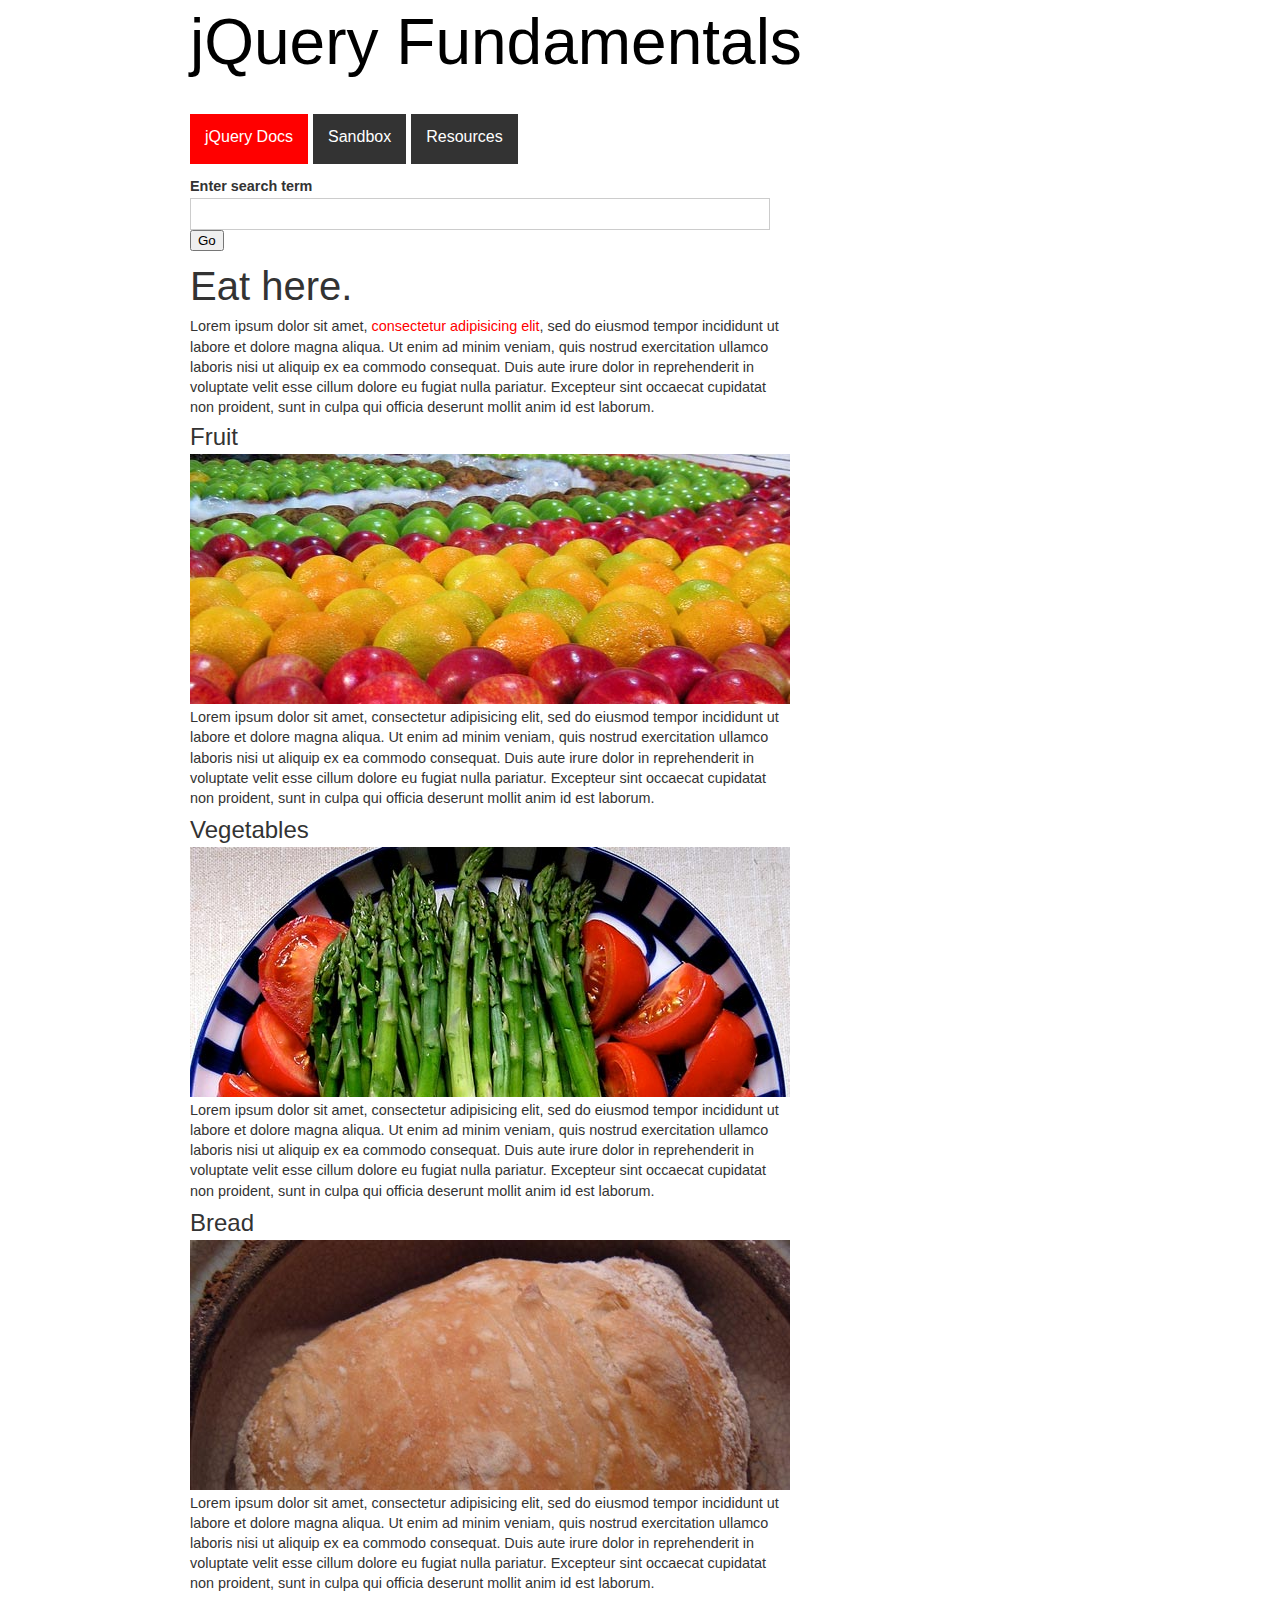
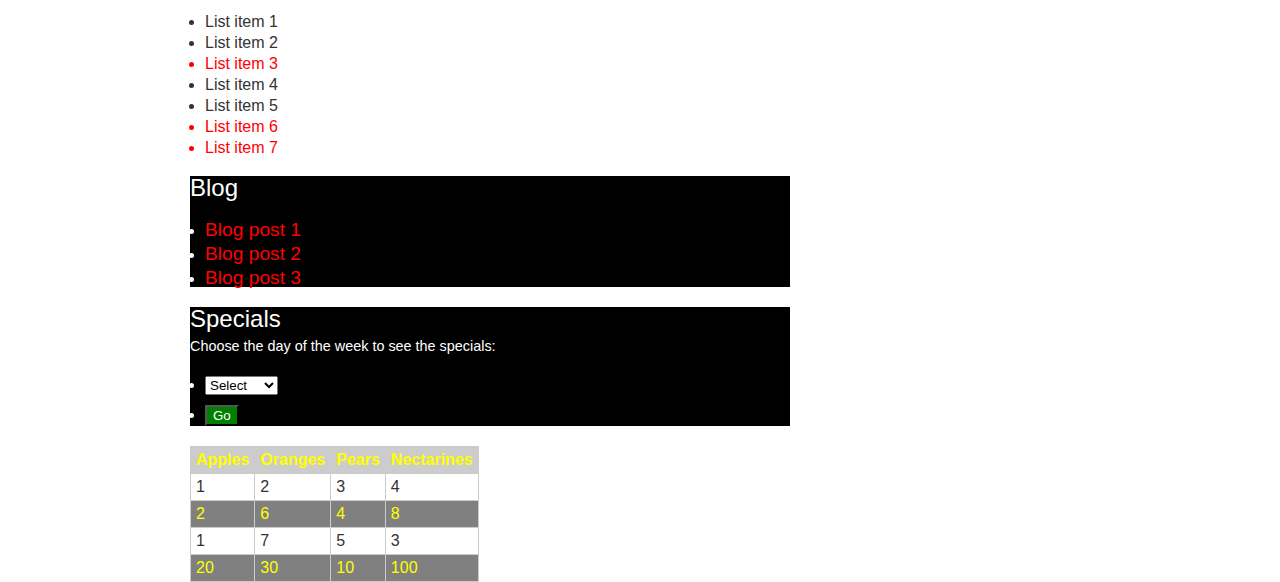
<file: Álvarez_Vázquez_Jaime_LM_U4_T2/index.html>
<!DOCTYPE html>
<html>
<head>
	<meta http-equiv="Content-Type" content="text/html; charset=utf-8"/>

	<meta http-equiv="Content-Type" content="text/html; charset=utf-8"/>

	<title>jQuery Fundamentals :: Home</title>
	<link href="css/reset.css" rel="stylesheet" type="text/css" media="all" />
	<link href="css/style.css" rel="stylesheet" type="text/css" media="all" />

	<script src="js/jquery-3.1.1.min.js"></script>

	<style>
	#blog p.excerpt { display: none; }
	</style>

</head>

<body>
	<div id="header">
		<div id="logo" rel="logo"><a href="index.html">jQuery Fundamentals</a></div>
		<ul id="nav">
			<li class="selected"><a href="http://docs.jquery.com">jQuery Docs</a></li>
			<li><a href="sandbox.html">Sandbox</a></li>
			<li>Resources
				<ul>
					<li><a href="http://groups.google.com/group/jquery-en">Google Group</a></li>
					<li><a href="http://stackoverflow.com">Stack Overflow</a></li>
					<li><a href="http://delicious.com/rdmey/jquery-class">Delicious Bookmarks</a></li>
				</ul>
			</li>
		</ul>
	</div>

	<div id="main">
		<form id="search">
			<label for="q">Enter search term</label>
			<input type="text" name="q" class="input_text" />
			<input type="submit" value="Go" />
		</form>

		<h1>Eat here.</h1>
		<p>Lorem ipsum dolor sit amet, <a href="foo.html">consectetur adipisicing elit</a>, sed do eiusmod tempor incididunt ut labore et dolore magna aliqua. Ut enim ad minim veniam, quis nostrud exercitation ullamco laboris nisi ut aliquip ex ea commodo consequat. Duis aute irure dolor in reprehenderit in voluptate velit esse cillum dolore eu fugiat nulla pariatur. Excepteur sint occaecat cupidatat non proident, sunt in culpa qui officia deserunt mollit anim id est laborum.</p>

		<ul id="slideshow">
			<li>
				<h2 rel="yummy fruit!">Fruit</h2>
				<img src="images/fruit.jpg" alt="fruit" />
				<p>Lorem ipsum dolor sit amet, consectetur adipisicing elit, sed do eiusmod tempor incididunt ut labore et dolore magna aliqua. Ut enim ad minim veniam, quis nostrud exercitation ullamco laboris nisi ut aliquip ex ea commodo consequat. Duis aute irure dolor in reprehenderit in voluptate velit esse cillum dolore eu fugiat nulla pariatur. Excepteur sint occaecat cupidatat non proident, sunt in culpa qui officia deserunt mollit anim id est laborum.</p>
			</li>
			<li>
				<h2>Vegetables</h2>
				<img src="images/vegetable.jpg" alt="vegetables" />
				<p>Lorem ipsum dolor sit amet, consectetur adipisicing elit, sed do eiusmod tempor incididunt ut labore et dolore magna aliqua. Ut enim ad minim veniam, quis nostrud exercitation ullamco laboris nisi ut aliquip ex ea commodo consequat. Duis aute irure dolor in reprehenderit in voluptate velit esse cillum dolore eu fugiat nulla pariatur. Excepteur sint occaecat cupidatat non proident, sunt in culpa qui officia deserunt mollit anim id est laborum.</p>
			</li>
			<li>
				<h2>Bread</h2>
				<img src="images/bread.jpg" alt="bread" />
				<p>Lorem ipsum dolor sit amet, consectetur adipisicing elit, sed do eiusmod tempor incididunt ut labore et dolore magna aliqua. Ut enim ad minim veniam, quis nostrud exercitation ullamco laboris nisi ut aliquip ex ea commodo consequat. Duis aute irure dolor in reprehenderit in voluptate velit esse cillum dolore eu fugiat nulla pariatur. Excepteur sint occaecat cupidatat non proident, sunt in culpa qui officia deserunt mollit anim id est laborum.</p>
			</li>
		</ul>

		<ul id="myList">
			<li>List item 1</li>
			<li id="listItem_2" class="bar">List item 2</li>
			<li id="myListItem">List item 3</li>
			<li>List item 4</li>
			<li class="current bar">List item 5</li>
			<li>List item 6</li>
			<li>List item 7</li>
		</ul>

		<div class="module" id="blog">
			<h2>Blog</h2>
			<ul>
				<li>
					<h3><a href="blog.html#post1">Blog post 1</a></h3>
					<p class="excerpt">Lorem ipsum dolor sit amet, consectetur adipisicing elit, sed do eiusmod tempor incididunt ut labore et dolore magna aliqua. Ut enim ad minim veniam, quis nostrud exercitation ullamco laboris nisi ut aliquip ex ea commodo consequat. Duis aute irure dolor in reprehenderit in voluptate velit esse cillum dolore eu fugiat nulla pariatur. Excepteur sint occaecat cupidatat non proident, sunt in culpa qui officia deserunt mollit anim id est laborum.</p>
				</li>
				<li>
					<h3><a href="blog.html#post2">Blog post 2</a></h3>
					<p class="excerpt">Lorem ipsum dolor sit amet, consectetur adipisicing elit, sed do eiusmod tempor incididunt ut labore et dolore magna aliqua. Ut enim ad minim veniam, quis nostrud exercitation ullamco laboris nisi ut aliquip ex ea commodo consequat. Duis aute irure dolor in reprehenderit in voluptate velit esse cillum dolore eu fugiat nulla pariatur. Excepteur sint occaecat cupidatat non proident, sunt in culpa qui officia deserunt mollit anim id est laborum.</p>
				</li>
				<li>
					<h3><a href="blog.html#post3">Blog post 3</a></h3>
					<p class="excerpt">Lorem ipsum dolor sit amet, consectetur adipisicing elit, sed do eiusmod tempor incididunt ut labore et dolore magna aliqua. Ut enim ad minim veniam, quis nostrud exercitation ullamco laboris nisi ut aliquip ex ea commodo consequat. Duis aute irure dolor in reprehenderit in voluptate velit esse cillum dolore eu fugiat nulla pariatur. Excepteur sint occaecat cupidatat non proident, sunt in culpa qui officia deserunt mollit anim id est laborum.</p>
				</li>
			</ul>
		</div>

		<div class="module" id="specials">
			<h2>Specials</h2>
			<p>Choose the day of the week to see the specials:</p>
			<form action="specials.html" method="get">
				<ul>
					<li>
						<select name="day">
							<option value="">Select</option>
							<option value="monday">Monday</option>
							<option value="tuesday">Tuesday</option>
						</select>
					</li>
					<li class="buttons">
						<input type="submit" class="input_submit" value="Go" />
					</li>
				</ul>
			</form>
		</div>

		<table id="fruits">
			<thead>
				<tr>
					<th>Apples</th>
					<th>Oranges</th>
					<th>Pears</th>
					<th>Nectarines</th>
				</tr>
			</thead>
			<tbody>
				<tr>
					<td>1</td>
					<td id="myTableCell">2</td>
					<td>3</td>
					<td>4</td>
				</tr>
				<tr>
					<td>2</td>
					<td>6</td>
					<td>4</td>
					<td>8</td>
				</tr>
				<tr>
					<td>1</td>
					<td>7</td>
					<td>5</td>
					<td>3</td>
				</tr>
				<tr>
					<td>20</td>
					<td>30</td>
					<td>10</td>
					<td>100</td>
				</tr>
			</tbody>
		</table>


	</div>

<script >
	$(function() {
		$(".module").css("background-color","black");
		$(".module").css("color","white");
		$("#myList li").eq(2).css("color","red");
		$("tr:even").addClass("even").css("color","yellow");
		$("tr:even").addClass("even").css("background-color","grey");
		$("input:first").parent("#search").addClass("busqueda");
		$("#myList li").eq(4).removeClass("current").next().addClass("current").next().addClass("current");
		$("#specials li").eq(0).children("select").parent().siblings().children(".input_submit").css("background-color","green").css("color","white");
	});
</script>
</body>
</html>
</file>
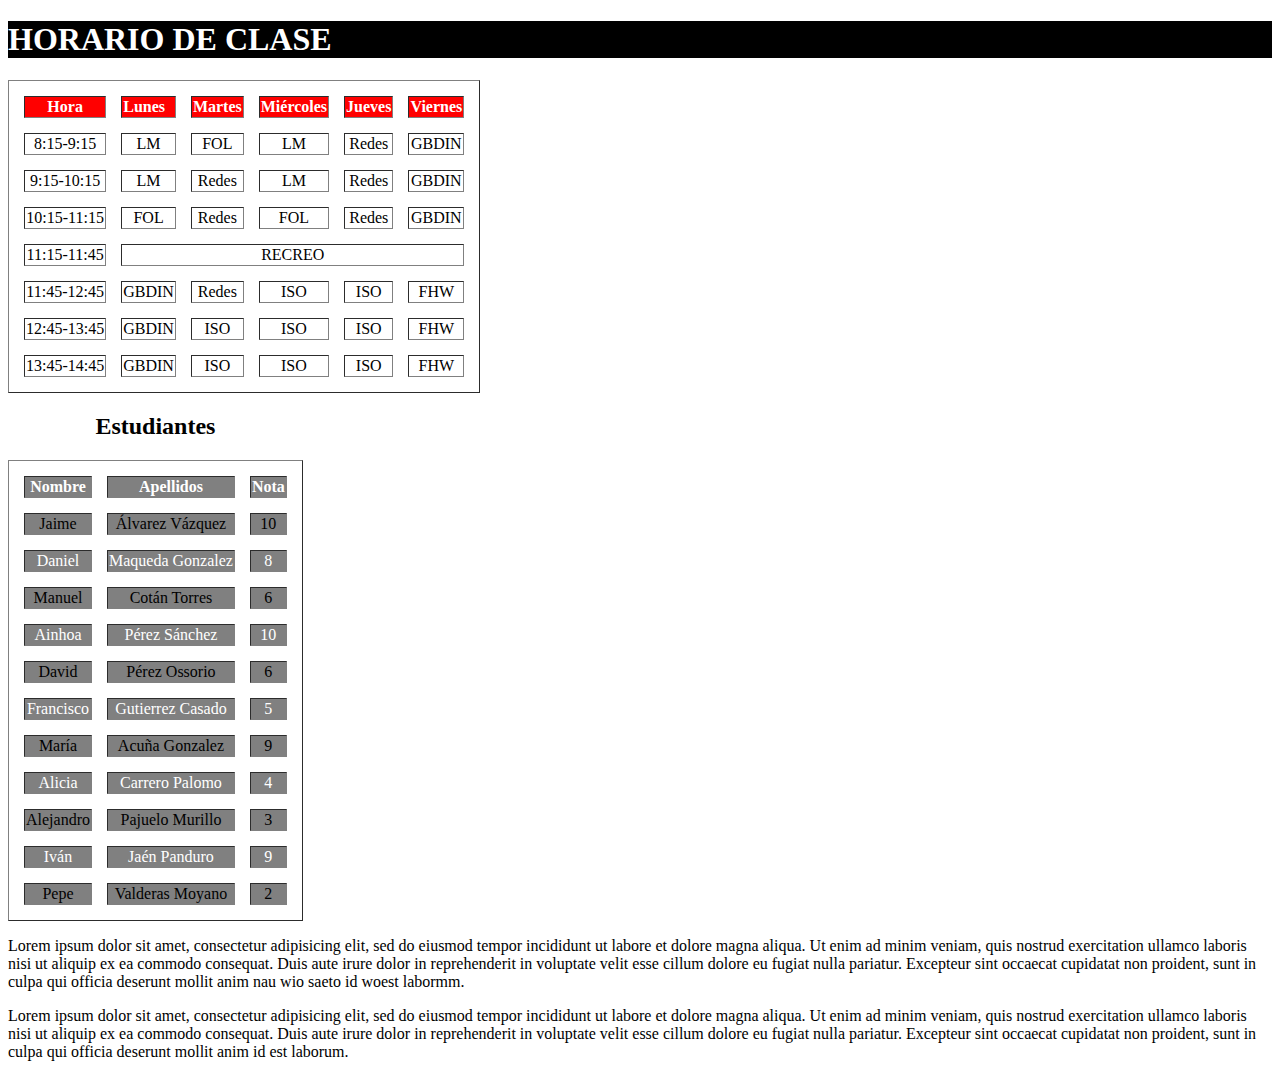
<file: Álvarez_Vázquez_Jaime_LMSGI04_Tarea_1/jquery1.html>
<!DOCTYPE html>
<html>
  <head>
	   <title>Tarea 1 jquery</title>
	    <script src="js/jquery-3.1.1.min.js"></script>
	     <link rel="stylesheet" href="jquery1.css">
	     <meta charset="utf-8">
       <meta name="viewport" content="width=device-width, initial-scale=1.0">
  </head>
  <body>
    <h1>HORARIO DE CLASE</h1>
    <table id="tabla1" cellspacing="15" border="1px solid black">
      <thead>
        <tr>
          <td align="center"><strong>Hora</strong></td>
          <td><strong>Lunes</strong></td>
          <td><strong>Martes</strong></td>
          <td><strong>Miércoles</strong></td>
          <td><strong>Jueves</strong></td>
          <td><strong>Viernes</strong></td>
        </tr>
      </thead>
      <tbody>
        <tr align="center">
          <td>8:15-9:15</td>
          <td>LM</td>
          <td>FOL</td>
          <td>LM</td>
          <td>Redes</td>
          <td>GBDIN</td>
        </tr>
        <tr align="center">
          <td>9:15-10:15</td>
          <td>LM</td>
          <td>Redes</td>
          <td>LM</td>
          <td>Redes</td>
          <td>GBDIN</td>
        </tr>
        <tr align="center">
          <td>10:15-11:15</td>
          <td>FOL</td>
          <td>Redes</td>
          <td>FOL</td>
          <td>Redes</td>
          <td>GBDIN</td>
        </tr>
        <tr align="center">
          <td>11:15-11:45</td>
          <td colspan="5">RECREO</td>
        </tr>
        <tr align="center">
          <td>11:45-12:45</td>
          <td>GBDIN</td>
          <td>Redes</td>
          <td>ISO</td>
          <td>ISO</td>
          <td>FHW</td>
        </tr>
        <tr align="center">
          <td>12:45-13:45</td>
          <td>GBDIN</td>
          <td>ISO</td>
          <td>ISO</td>
          <td>ISO</td>
          <td>FHW</td>
        </tr>
        <tr align="center">
          <td>13:45-14:45</td>
          <td>GBDIN</td>
          <td>ISO</td>
          <td>ISO</td>
          <td>ISO</td>
          <td>FHW</td>
        </tr>
      </tbody>
    </table>
    <table id="tabla2" cellspacing="15" border="1px solid black">
      <thead>
        <tr id="Numero" align="center">
          <td><strong>Nombre</strong></td>
          <td><strong>Apellidos</strong></td>
          <td><strong>Nota</strong></td>
        </tr>
      </thead>
      <tbody>
        <tr id="Numero" align="center">
          <td>Jaime</td>
          <td>Álvarez Vázquez</td>
          <td>10</td>
        </tr>
        <tr id="Numero" align="center">
          <td>Daniel</td>
          <td>Maqueda Gonzalez</td>
          <td>8</td>
        </tr>
        <tr id="Numero" align="center">
          <td>Manuel</td>
          <td>Cotán Torres</td>
          <td>6</td>
        </tr>
        <tr id="Numero" align="center">
          <td>Ainhoa</td>
          <td>Pérez Sánchez</td>
          <td>10</td>
        </tr>
        <tr id="Numero" align="center">
          <td>David</td>
          <td>Pérez Ossorio</td>
          <td>6</td>
        </tr>
        <tr id="Numero" align="center">
          <td>Francisco</td>
          <td>Gutierrez Casado</td>
          <td>5</td>
        </tr>
        <tr id="Numero" align="center">
          <td>María</td>
          <td>Acuña Gonzalez</td>
          <td>9</td>
        </tr>
        <tr id="Numero" align="center">
          <td>Alicia</td>
          <td>Carrero Palomo</td>
          <td>4</td>
        </tr>
        <tr id="Numero" align="center">
          <td>Alejandro</td>
          <td>Pajuelo Murillo</td>
          <td>3</td>
        </tr>
        <tr id="Numero" align="center">
          <td>Iván</td>
          <td>Jaén Panduro</td>
          <td>9</td>
        </tr>
        <tr id="Numero" align="center">
          <td>Pepe</td>
          <td>Valderas Moyano</td>
          <td>2</td>
        </tr>
      </tbody>
      <caption><h2>Estudiantes</h2></caption>
    </table>
    <p class="show">Lorem ipsum dolor sit amet, consectetur adipisicing elit, sed do eiusmod tempor incididunt
    ut labore et dolore magna aliqua. Ut enim ad minim veniam, quis nostrud exercitation ullamco
    laboris nisi ut aliquip ex ea commodo consequat. Duis aute irure dolor in reprehenderit in voluptate
    velit esse cillum dolore eu fugiat nulla pariatur. Excepteur sint occaecat cupidatat non proident,
    sunt in culpa qui officia deserunt mollit anim nau wio saeto id woest labormm.</p>
    <p class="hide">Lorem ipsum dolor sit amet, consectetur adipisicing elit, sed do eiusmod tempor incididunt
    ut labore et dolore magna aliqua. Ut enim ad minim veniam, quis nostrud exercitation ullamco
    laboris nisi ut aliquip ex ea commodo consequat. Duis aute irure dolor in reprehenderit in voluptate
    velit esse cillum dolore eu fugiat nulla pariatur. Excepteur sint occaecat cupidatat non proident,
    sunt in culpa qui officia deserunt mollit anim id est laborum.</p>
    <p class="show">Lorem ipsum dolor sit amet, consectetur adipisicing elit, sed do eiusmod tempor incididunt
    ut labore et dolore magna aliqua. Ut enim ad minim veniam, quis nostrud exercitation ullamco
    laboris nisi ut aliquip ex ea commodo consequat. Duis aute irure dolor in reprehenderit in voluptate
    velit esse cillum dolore eu fugiat nulla pariatur. Excepteur sint occaecat cupidatat non proident,
    sunt in culpa qui officia deserunt mollit anim id est laborum.</p>
    <p class="hide">Lorem ipsum dolor sit amet, consectetur adipisicing elit, sed do eiusmod tempor incididunt
    ut labore et dolore magna aliqua. Ut enim ad minim veniam, quis nostrud exercitation ullamco
    laboris nisi ut aliquip ex ea commodo consequat. Duis aute irure dolor in reprehenderit in voluptate
    velit esse cillum dolore eu fugiat nulla pariatur. Excepteur sint occaecat cupidatat non proident,
    sunt in culpa qui officia deserunt mollit anim nau wio saeto id woest labormm.</p>

    <script>
      $("h1").addClass("letra fondo");
      $("tr:first").css("background-color","red");
      $("tr:first").css("color","white");
      $("tr#Numero:odd").addClass("odd");
      $("tr#Numero:even").addClass("even");
      $("p.hide").hide("p.hide");

    </script>
  </body>
</html>
</file>
<file: Álvarez_Vázquez_Jaime_LM_U4_T2/css/style.css>
/* general */
.current {
	color: red;
}

.hover {
	color: blue;
}

.hint {
	color: #999;
}

h1 {
	font-size: 250%;
	margin: 5px 0 10px 0;
}

legend,
h2 {
	font-size: 150%;
	margin: 5px 0;
}

h3 {
	font-size: 120%;
	margin: 5px 0;
}

h4 {
	font-size: 110%;
	font-weight: bold;
	margin: 5px 0;
}

p {
	line-height: 1.4em;
	margin: 0 0 8px 0;
	font-size: 90%;
}

a {
	color: red;
	text-decoration: none;
}

a:visited {
	color: #a00;
}

.template {
	display: none;
}

/* forms */

form li {
	margin: 0 0 10px 0;
}

textarea,
input.input_text {
	border: 1px solid #ccc;
	padding: 4px;
	width: 95%;
	font-size: 120%;
	font-family: Arial, sans-serif;
}

label {
	display: block;
	font-size: 90%;
	font-weight: bold;
	margin: 0 0 5px 0;
}

ul {
	margin: 20px 15px;
	list-style-type: disc;
}

li {
	margin: 5px 0;
}

li.checkbox {
	margin: 0 0 15px 0;
}

li.checkbox label {
	display: inline;
}

fieldset {
	margin: 0 0 20px 0;
}

table {
	border-collapse: collapse;
}

table td,
table th {
	border: 1px solid #ccc;
	padding: 5px;
}

table th {
	background-color: #ccc;
	font-weight: bold;
}


/* page */
body {
	font-family: Arial;
	color: #333;
	width: 900px;
	margin: 10px auto;
}

#header {
	margin: 0 0 20px 0;
}

#main {
	width: 600px;
	float: left;
	clear: both;
}

#sidebar {
	width: 300px;
	float: right;
}

#footer {
	clear: both;
	margin: 60px 0 0 0;
	padding: 10px 0 0 0;
	font-size: 70%;
	color: #ccc;
}

/* navigation */
#logo {
	font-size: 400%;
	margin: 0 0 40px 0;
}

#logo a {
	color: #000;
}

#nav {
	margin: 0 0 20px 0;
	overflow: visible;
	height: 30px;
}

#nav li {
	float: left;
	padding: 15px;
	background-color: #333;
	margin: 0 5px 0 0;
	position: relative;
	height: 20px;
	list-style-type: none;
	color: #fff;
	cursor: pointer;
}

#nav li.selected {
	background-color: red;
	font-weight: normal;
}

#nav li.hover {
	background-color: blue;
}

#nav li ul {
	position: absolute;
	top: 50px;
	left: 0;
	width: 200px;
	display: none;
	margin: 0;
}

#nav li ul li {
	float: none;
	padding: 5px;
	border-bottom: 1px solid #fff;
	height: auto;
}

#nav a {
	color: #fff;
}

/* main */
#main .module {
	margin: 0 0 10px 0;
}

#slideshow {
	margin: 0;
}

#slideshow li {
	margin: 0 0 10px 0;
	list-style-type: none;
}

#specials div.special {
	background-color: #ccc;
	-moz-border-radius: 8px;
	-webkit-border-radius: 8px;
	padding: 10px;
	margin: 10px 0 0 0;
	overflow: hidden;;
}

#specials div.special img {
	float: right;
	margin: 0 0 10px 10px;
}

#specials .template {
	display: none;
}

#menus li {
	margin: 0 0 20px 0;
}

#menus li li {
	margin: 0;
	padding: 5px;
	border-bottom: 1px solid #ccc;
}

#menus span.price {
	display: block;
	float: right;
}

#staff li {
	margin: 25px 0;
}

/* sidebar */
#sidebar .module {
	border: 1px solid #ccc;
	-moz-border-radius: 8px;
	-webkit-border-radius: 8px;
	padding: 10px;
	margin: 0 0 10px 0;
}

#sidebar .module .expander {
	text-align: right;
	font-size: 70%;
}

#search li {
	position: relative;
}

#search #search_results {
	position: absolute;
	top: 2.8em;
	left: 0;
	z-index: 100;
	background-color: #fff;
	border: 1px solid #ccc;
}

#search #search_results li {
	padding: 5px 0;
	margin: 0 5px;
}

#search #search_results li.hover {
	background-color: #ccc;
}

p.closer {
	text-align: right;
	font-size: 70%;
	text-transform: uppercase;
	cursor: pointer;
}

/* modules */
#twitter {
	display: none;
}

ul li.selected {
	font-weight: bold;
}

#search {
margin: 15px 0;
}

/* modal */
#modal {
	width: 500px;
	padding: 10px;
	background-color: #fff;
	position: fixed;
	top: 100px;
	z-index: 101;
	margin: 0 225px;
}

#overlay {
	position: fixed;
	top: 0;
	left: 0;
	width: 10000px;
	height: 10000px;
	background-color: #333;
	z-index: 100;
	
}
</file>
<file: Álvarez_Vázquez_Jaime_LMSGI04_Tarea_1/jquery1.css>
.fondo {
  background-color: black;
}
.letra {
  color: white;
}
.odd {
  color: black;
  background-color: grey;
}
.even {
  color: white;
  background-color: grey;
}
</file>
